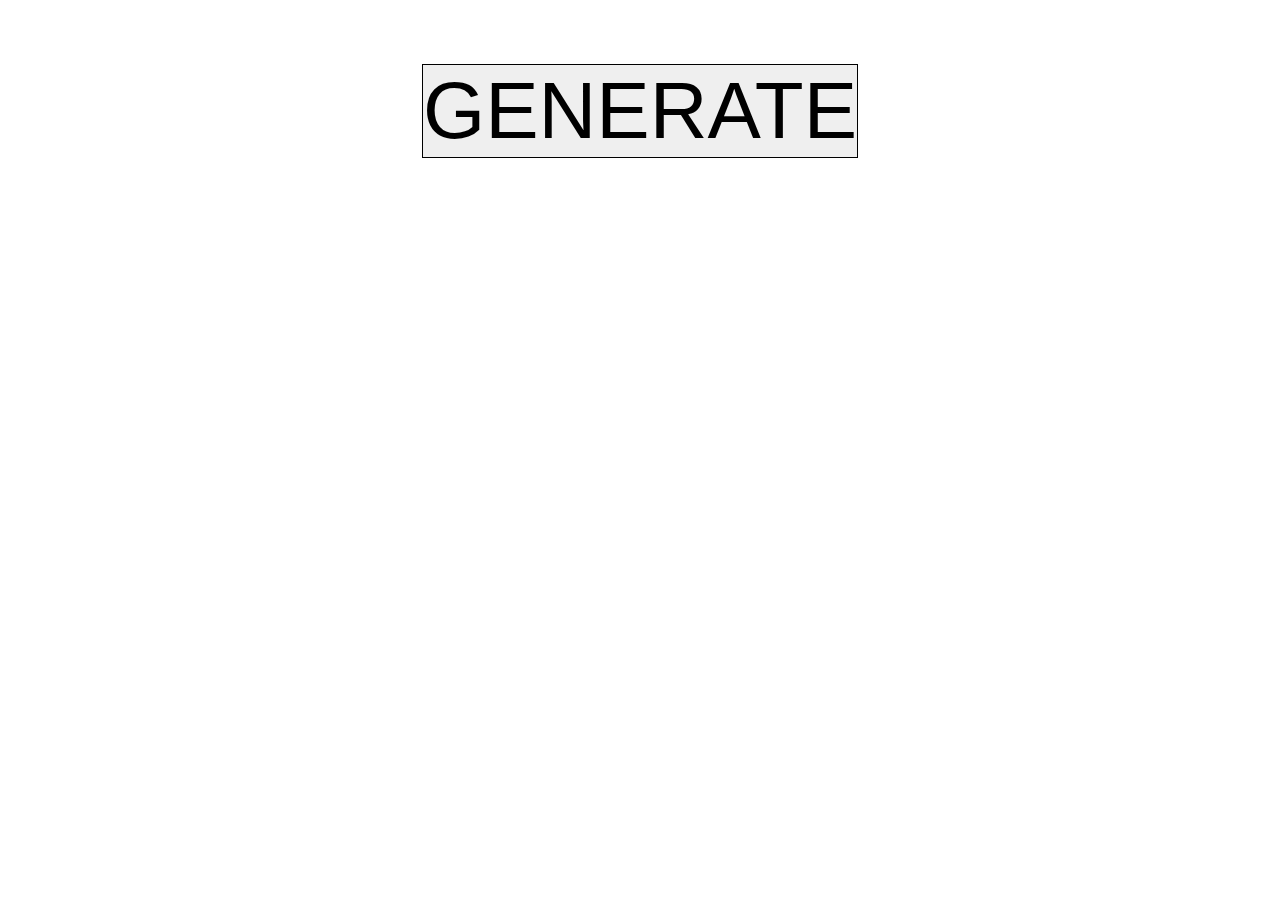
<file: index.html>
<!DOCTYPE html>
<html lang="en">
  <head>
    <meta charset="UTF-8" />
    <meta
      http-equiv="X-UA-Compatible"
      content="IE=edge"
    />
    <meta
      name="viewport"
      content="width=device-width, initial-scale=1.0"
    />
    <link
      rel="stylesheet"
      href="style.css"
      class="rel"
    />
    <title>Cocktails</title>
  </head>
  <body>
    <div class="container">
      <button class="generate">GENERATE</button>
      <div class="recipe">
        <h1 class="cocktailTitle"></h1>
        <ul class="ingredients"></ul>
        <p class="instructions"></p>
      </div>
    </div>
    <script src="app.js"></script>
  </body>
</html>
</file>
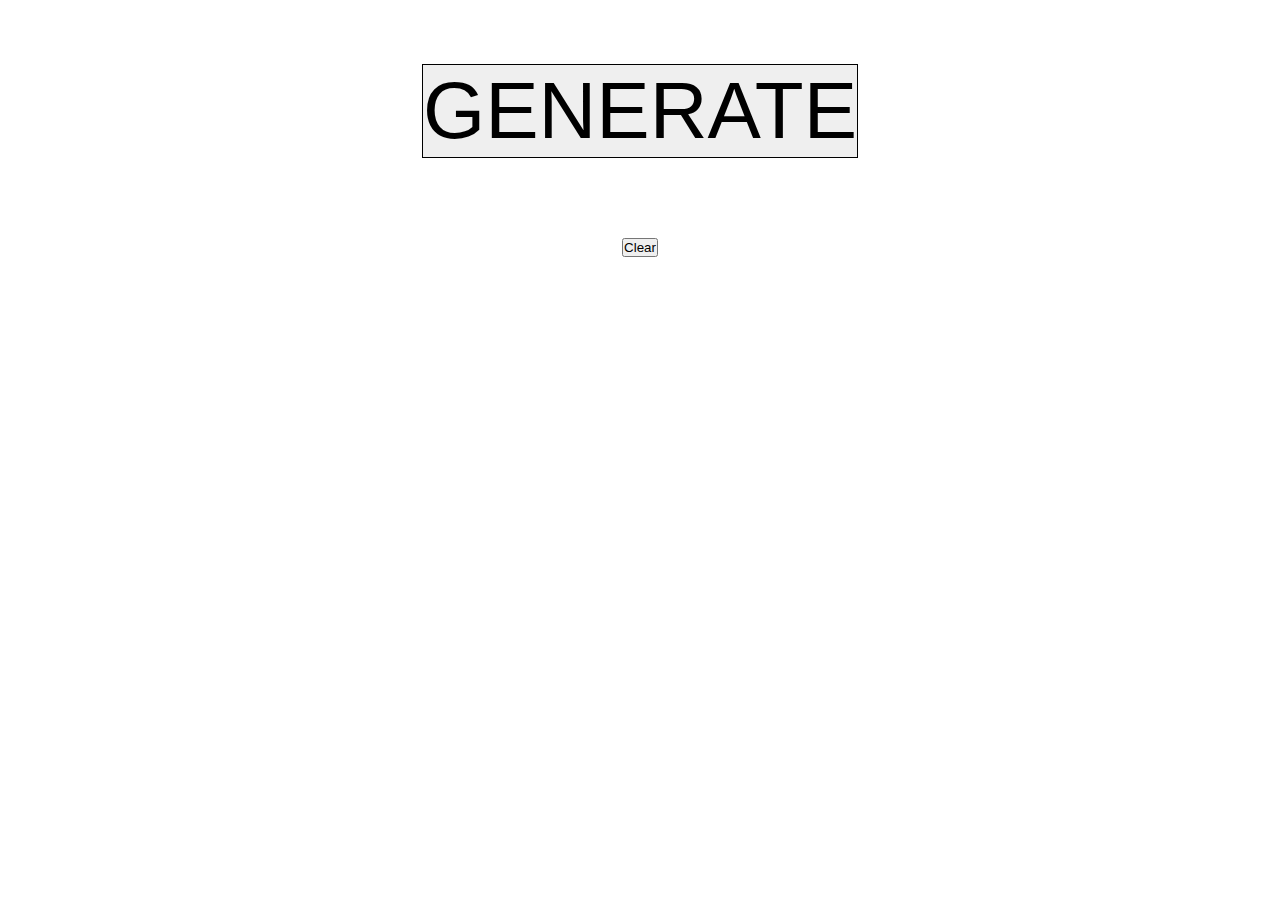
<file: API Website/index.html>
<!DOCTYPE html>
<html lang="en">
  <head>
    <meta charset="UTF-8" />
    <meta http-equiv="X-UA-Compatible" content="IE=edge" />
    <meta name="viewport" content="width=device-width, initial-scale=1.0" />
    <link rel="stylesheet" href="style.css" class="rel" />
    <title>Cocktails</title>
  </head>
  <body>
    <div class="container">
      <button class="generate">GENERATE</button>
      <button class="clear">Clear</button>
      <div class="recipe">
        <h1 class="cocktailTitle"></h1>
        <ul class="ingredients"></ul>
        <p class="instructions"></p>
      </div>
    </div>
    <script src="app.js"></script>
  </body>
</html>
</file>
<file: style.css>
* {
  box-sizing: border-box;
  margin: 0;
  padding: 0;
}

.container {
  display: flex;
  align-items: center;
  flex-direction: column;
  margin: 5% auto;
  gap: 5rem;
}
.generate {
  border: 1px solid black;
  font-size: 5rem;
  max-width: 50%;
}
h1 {
  text-align: center;
}
</file>
<file: API Website/style.css>
* {
  box-sizing: border-box;
  margin: 0;
  padding: 0;
}

.container {
  display: flex;
  align-items: center;
  flex-direction: column;
  margin: 5% auto;
  gap: 5rem;
}
.generate {
  border: 1px solid black;
  font-size: 5rem;
  max-width: 50%;
}
h1 {
  text-align: center;
}
</file>
